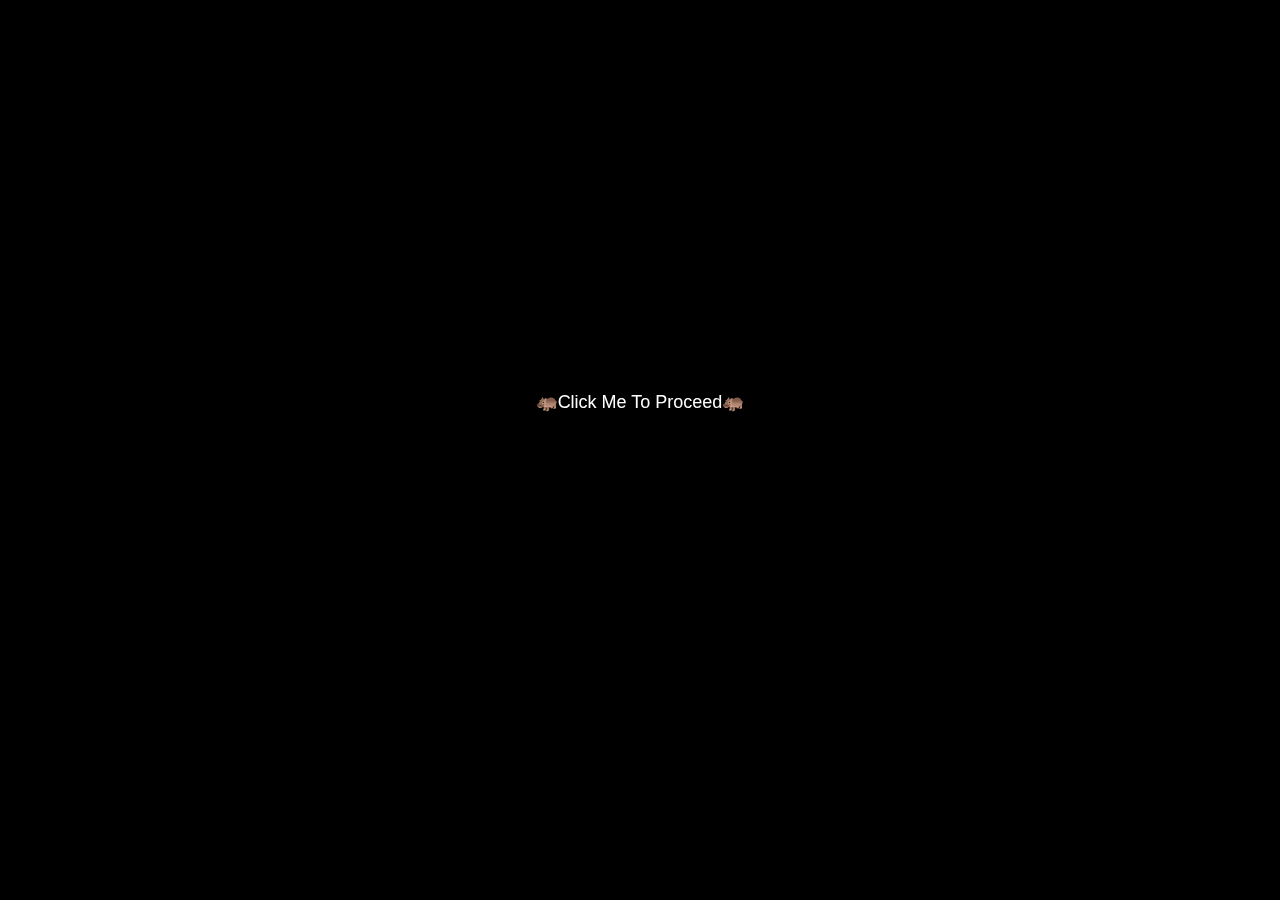
<file: index.html>
<!DOCTYPE html>
<html lang="en">
  <head>
    <meta charset="UTF-8" />
    <meta name="viewport" content="width=device-width, initial-scale=1.0" />
    <title>JULY-21-HIPPO</title>
    <style>
      body {
  margin: 0;
  width: 100%;
  height: 100vh;
  display: flex;
  flex-direction: column;
  justify-content: center;
  align-items: center;
  background: #000;
  font-family: "Monotype Corsiva", sans-serif;
  overflow: hidden;
}


      button {
        padding: 12px 24px;
        font-size: 18px;
        border: none;
        border-radius: 8px;
        background-color: black;
        color: white;
        cursor: pointer;
        box-shadow: 0 4px 6px rgba(0, 0, 0, 0.1);
        transition: background 0.3s ease;
        margin-bottom: 20px;
        z-index: 2;
      }

      button:hover {
        background-color: #6b8e23;
      }

      #slideshow {
        width: 90vw;
        max-width: 350px;
        height: 90vw;
        max-height: 350px;
        overflow: hidden;
        position: relative;
        border: 5px solid white;
        border-radius: 12px;
        box-shadow: 0 4px 8px rgba(0, 0, 0, 0.2);
        display: none;
        z-index: 2;
      }

      #slideshow img {
        width: 100%;
        height: 100%;
        position: absolute;
        opacity: 0;
        transition: opacity 1s ease;
        object-fit: cover;
      }

      #slideshow img.show {
        opacity: 1;
      }

      #heartCanvas {
        position: fixed;
        top: 0;
        left: 0;
        width: 100vw;
        height: 100vh;
        pointer-events: none;
        z-index: 1;
      }

      #cake {
        display: block;
        margin: 0 auto;
        max-width: 90%;
        height: auto;
      }

      .candle {
        background: #ffffff;
        border-radius: 10px;
        position: absolute;
        top: 369px;
        left: 50%;
        margin-left: -2.4px;
        margin-top: -8.33333333px;
        width: 5px;
        height: 35px;
        transform: translateY(-300px);
        -webkit-backface-visibility: hidden;
        backface-visibility: hidden;
        -webkit-animation: in 500ms 0.5s ease-out forwards;
        animation: in 500ms 0.5s ease-out forwards;
      }

      .candle:after,
      .candle:before {
        background: rgba(255, 0, 0, 0.4);
        content: "";
        position: absolute;
        width: 100%;
        height: 2.22222222px;
      }

      .candle:after {
        top: 25%;
        left: 0;
      }

      .candle:before {
        top: 45%;
        left: 0;
      }

      .fire {
        border-radius: 100%;
        position: absolute;
        top: -20px;
        left: 50%;
        margin-left: -2.6px;
        width: 6.66666667px;
        height: 18px;
      }

      .fire:nth-child(1) {
        animation: fire 2s infinite;
      }
      .fire:nth-child(2) {
        animation: fire 1.5s infinite;
      }
      .fire:nth-child(3) {
        animation: fire 1s infinite;
      }
      .fire:nth-child(4) {
        animation: fire 0.5s infinite;
      }
      .fire:nth-child(5) {
        animation: fire 0.2s infinite;
      }

      @keyframes fire {
        0%,
        100% {
          background: rgba(254, 248, 97, 0.5);
          box-shadow: 0 0 40px 10px rgba(248, 233, 209, 0.2);
          transform: translateY(0) scale(1);
        }
        50% {
          background: rgba(255, 50, 0, 0.1);
          box-shadow: 0 0 40px 20px rgba(248, 233, 209, 0.2);
          transform: translateY(-20px) scale(0);
        }
      }

      @keyframes in {
        to {
          transform: translateY(0);
        }
      }

      .text {
        color: #fff;
        font-family: "Lato", sans-serif;
        font-weight: 300;
        font-style: italic;
        text-align: center;
        margin-top: 20px;
      }

      .text h1 {
        font-size: 1.4em;
      }


      #happy_birthday_text {
        opacity: 0;
        transition: opacity 15s ease;
      }
      #happy_birthday_text.show {
        opacity: 1;
      }
    </style>
  </head>
  <body>
    <section class="fireworks" id="sec1"></section>

    <canvas id="heartCanvas"></canvas>

    <button onclick="playAudio()">🦛Click Me To Proceed🦛</button>

    <div id="slideshow"></div>
    <button id="replayBtn" style="display:none; margin-top:20px;" onclick="replay()">🔁 Replay</button>


    <div id="cakeContainer" style="display: none">
      <div class="candle">
        <div class="fire"></div>
        <div class="fire"></div>
        <div class="fire"></div>
        <div class="fire"></div>
        <div class="fire"></div>
      </div>
      <svg
        id="cake"
        version="1.1"
        x="0px"
        y="0px"
        width="200px"
        height="500px"
        viewBox="0 0 200 500"
        enable-background="new 0 0 200 500"
        xml:space="preserve"
      >
        <path
          fill="#a88679"
          d="M173.667-13.94c-49.298,0-102.782,0-147.334,0c-3.999,0-4-16.002,0-16.002
                c44.697,0,96.586,0,147.334,0C177.667-29.942,177.668-13.94,173.667-13.94z"
        >
          <animate
            id="bizcocho_3"
            attributeName="d"
            calcMode="spline"
            keySplines="0 0 1 1; 0 0 1 1"
            begin="relleno_2.end"
            dur="0.3s"
            fill="freeze"
            values="
                                M173.667-13.94c-49.298,0-102.782,0-147.334,0c-3.999,0-4-16.002,0-16.002
                c44.697,0,96.586,0,147.334,0C177.667-29.942,177.668-13.94,173.667-13.94z
                                ;
                                M173.667,411.567c-47.995,12.408-102.955,12.561-147.334,0
                c-3.848-1.089-0.189-16.089,3.661-15.002c44.836,12.66,90.519,12.753,139.427,0.07
                C173.293,395.631,177.541,410.566,173.667,411.567z
                                ;
                                M173.667,427.569c-49.795,0-101.101,0-147.334,0c-3.999,0-4-16.002,0-16.002
                c46.385,0,97.539,0,147.334,0C177.668,411.567,177.667,427.569,173.667,427.569z
                                "
          />
        </path>
        <path
          fill="#8b6a60"
          d="M100-178.521c1.858,0,3.364,1.506,3.364,3.363c0,0,0,33.17,0,44.227
                c0,19.144,0,57.431,0,76.574c0,10.152,0,40.607,0,40.607c0,1.858-1.506,3.364-3.364,3.364l0,0c-1.858,0-3.364-1.506-3.364-3.364c0,0,0-30.455,0-40.607c0-19.144,0-57.432,0-76.575c0-11.057,0-44.226,0-44.226C96.636-177.015,98.142-178.521,100-178.521
                L100-178.521z"
        >
          <animate
            id="relleno_2"
            attributeName="d"
            calcMode="spline"
            keySplines="0 0 1 1; 0 0 1 1; 0 0 0.58 1"
            begin="bizcocho_2.end"
            dur="0.5s"
            fill="freeze"
            values="
                                M100-178.521c1.858,0,3.364,1.506,3.364,3.363c0,0,0,33.17,0,44.227
                c0,19.144,0,57.431,0,76.574c0,10.152,0,40.607,0,40.607c0,1.858-1.506,3.364-3.364,3.364l0,0c-1.858,0-3.364-1.506-3.364-3.364c0,0,0-30.455,0-40.607c0-19.144,0-57.432,0-76.575c0-11.057,0-44.226,0-44.226C96.636-177.015,98.142-178.521,100-178.521
                L100-178.521z
                                ;
                                M100,267.257c1.858,0,3.364,1.506,3.364,3.363c0,0,0,33.17,0,44.227
                c0,19.143,0,57.43,0,76.574c0,10.151,0,40.606,0,40.606c0,1.858-1.506,3.364-3.364,3.364l0,0c-1.858,0-3.364-1.506-3.364-3.364
                c0,0,0-30.455,0-40.606c0-19.145,0-57.432,0-76.576c0-11.057,0-44.225,0-44.225C96.636,268.763,98.142,267.257,100,267.257
                L100,267.257z
                                ;
                                M93.928,405.433c-0.655,6.444-0.102,9.067,2.957,11.798c0,0,8.083,5.571,16.828,3.503
                c18.629-4.406,43.813,6.194,50.792,7.791c14.75,3.375,9.162,6.867,9.162,6.867c-2.412,2.258-58.328,0-73.667,0l0,0
                c-1.858,0-69.995,2.133-73.667,0c0,0-3.337-2.439,6.172-5.992c11.375-4.25,52.875,8.822,47.139-9.442
                c-6.333-20.167,5.226-21.514,5.226-21.514c3.435-0.915,12.78-6.663,10.923-0.546L93.928,405.433z
                                ;
                                M102.242,427.569c5.348,0,14.079,0,17.462,0c0,0,17.026,0,27.504,0
                c19.143,0,20.39-3.797,26.459,0c3,1.877,0,7.823,0,7.823c-2.412,2.258-58.328,0-73.667,0l0,0c-1.858,0-67.187,0-73.667,0
                c0,0-4.125-4.983,0-7.823c5.201-3.58,16.085,0,23.725,0c8.841,0,20.762,0,20.762,0c3.686,0,8.597,0,19.511,0H102.242z
                                "
          />
        </path>
        <path
          fill="#a88679"
          d="M173.667-15.929c-46.512,0-105.486,0-147.334,0c-3.999,0-4-16.002,0-16.002
                c43.566,0,97.96,0,147.334,0C177.667-31.931,177.666-15.929,173.667-15.929z"
        >
          <animate
            id="bizcocho_2"
            attributeName="d"
            calcMode="spline"
            keySplines="0 0 1 1; 0 0 1 1; 0.25 0 0.58 1"
            begin="relleno_1.end"
            dur="0.5s"
            fill="freeze"
            values="
                                M173.667-15.929c-46.512,0-105.486,0-147.334,0c-3.999,0-4-16.002,0-16.002
                c43.566,0,97.96,0,147.334,0C177.667-31.931,177.666-15.929,173.667-15.929z
                                ;
                                M173.434,445.393c-47.269,8.001-105.245,8.001-147.334,0c-3.929-0.747-0.692-16.543,3.243-15.824
                c43.828,8.001,92.165,8.001,140.739,0C174.029,428.918,177.377,444.726,173.434,445.393z
                                ;
                                M173.667,449.514c-47.576-5.454-102.799-5.744-147.333,0c-3.966,0.512-3.938-15.297,0-16.002
                c43.683-7.823,97.646-8.026,147.333,0C177.616,434.15,177.642,449.969,173.667,449.514z
                                ;
                                M173.667,451.394c-49.298,0-102.782,0-147.334,0c-3.999,0-4-16.002,0-16.002
                c44.697,0,96.586,0,147.334,0C177.667,435.392,177.668,451.394,173.667,451.394z
                                "
          />
        </path>
        <path
          fill="#8b6a60"
          d="M101.368-73.685c0,12.164,0,15.18,0,28.519c0,22.702,0-13.661,0,8.304c0,14.48,0,18.233,0,30.512
                c0,1.753-2.958,1.847-2.958,0c0-12.68,0-16.277,0-30.401c0-21.983,0,11.66,0-8.305c0-13.027,0-15.992,0-28.628
                C98.411-75.883,101.368-75.592,101.368-73.685z"
        >
          <animate
            id="relleno_1"
            attributeName="d"
            calcMode="spline"
            keySplines="0 0 1 1; 0 0 1 1; 0 0 0.6 1"
            begin="bizcocho_1.end"
            dur="0.5s"
            fill="freeze"
            values="
                                M101.368-73.685c0,12.164,0,15.18,0,28.519c0,22.702,0-13.661,0,8.304c0,14.48,0,18.233,0,30.512
                c0,1.753-2.958,1.847-2.958,0c0-12.68,0-16.277,0-30.401c0-21.983,0,11.66,0-8.305c0-13.027,0-15.992,0-28.628
                C98.411-75.883,101.368-75.592,101.368-73.685z
                                ;
                                M101.368,350.885c0,12.164,0,65.18,0,78.518c0,22.703,0-33.66,0-11.695c0,14.48,0,28.232,0,40.512
                c0,1.753-2.958,1.847-2.958,0c0-12.68,0-26.277,0-40.402c0-21.982,0,31.66,0,11.695c0-13.027,0-65.992,0-78.627
                C98.411,348.686,101.368,348.977,101.368,350.885z
                                ;
                                M128.38,447.567c37.626,6.312,39.303,13.658,26.833,12.833c-22.653-1.499-13.636-0.831-23.302-0.831
                c-14.48,0-17.884,0-30.163,0c-2.087,0-2.068,0-3.915,0c-13.333,0-8.963,0-23.088,0c-11.668,0-14.062,5.995-27.532,1.164
                c-12.629-4.529,38.667-3.167,46.833-17.333C100.077,432.94,105.546,443.736,128.38,447.567z
                                ;
                                M173.667,451.394c2.875,0,2.997,9.257,0,9.131c-22.662-0.956-32.09-0.956-41.756-0.956
                c-14.48,0-17.884,0-30.163,0c-2.087,0-2.068,0-3.915,0c-13.333,0-8.963,0-23.088,0c-11.668,0-34.99-0.294-48.412,1.831
                c-4.109,0.65-3.01-10.006,0-10.006C37.129,451.394,149.379,451.394,173.667,451.394z
                                "
          />
        </path>
        <path
          fill="#a88679"
          d="M173.667,21.571c-33.174,0-111.467,0-147.334,0c-4,0-4-16.002,0-16.002c39.836,0,105.982,0,147.334,0
                C177.668,5.569,177.667,21.571,173.667,21.571z"
        >
          <animate
            id="bizcocho_1"
            attributeName="d"
            calcMode="spline"
            keySplines="0 0 1 1; 0 0 1 1; 0 0 1 1; 0.25 0 1 1; 0 0 1 1; 0.25 0 0.6 1"
            begin="2s"
            dur="0.8s"
            fill="freeze"
            values="
                                M173.667,21.571c-33.174,0-111.467,0-147.334,0c-4,0-4-16.002,0-16.002c39.836,0,105.982,0,147.334,0
                C177.668,5.569,177.667,21.571,173.667,21.571z
                                ;
                                M173.667,459.569c-33.197,16.002-110.782,16.002-147.334,0c-3.664-1.604,1.614-15.617,5.337-14.153
                c40.702,16.002,94.289,16.104,136.505,0.103C171.917,444.1,177.271,457.832,173.667,459.569z
                                ;
                                M171.817,475.571c-39.361-3.001-105.438-2.571-143.556,0c-3.991,0.27-7.377-14.736-3.387-15.014
                c41.553-2.888,104.421-3.121,150.51-0.233C179.378,460.574,175.806,475.875,171.817,475.571z
                                ;
                                M171.817,459.564c-38.8-12.188-104.504-13.762-143.556,0c-3.772,1.329-7.961-12.604-4.178-13.905
                c40.864-14.064,105.114-15.52,151.918-0.973C179.822,445.874,175.634,460.762,171.817,459.564z
                                ;
                                M173.667,475.571c-46.376-5.005-105.924-4.003-147.334,0c-3.981,0.385-3.479-15.421,0.479-16.002
                c43.087-6.327,97.705-7.083,146.855,0.438C177.621,460.613,177.644,476,173.667,475.571z
                                ;
                                M173.667,474.117c-46.376,1.866-105.638,2.01-147.334,0c-3.995-0.192-3.52-16.144,0.479-16.002
                c43.794,1.55,96.341,1.541,145.723,0C176.532,457.99,177.663,473.956,173.667,474.117z
                                ;
                                M173.667,475.571c-46.512,0-105.486,0-147.334,0c-3.999,0-4-16.002,0-16.002c43.566,0,97.96,0,147.334,0
                C177.667,459.569,177.666,475.571,173.667,475.571z
                                "
          />
        </path>
        <path
          fill="#fefae9"
          d="M104.812,113.216c0,3.119-2.164,5.67-4.812,5.67c-2.646,0-4.812-2.551-4.812-5.67c0-5.594,0-16.782,0-22.375
            c0-5.143,0-15.427,0-20.568c0-7.333,0-21.998,0-29.33c0-5.523,0-16.569,0-22.092c0-3.295,0-9.885,0-13.181
            C95.188,2.551,97.353,0,100,0c2.648,0,4.812,2.551,4.812,5.669c0,3.248,0,9.743,0,12.991c0,5.428,0,16.284,0,21.711
            c0,7.618,0,22.854,0,30.472c0,4.952,0,14.854,0,19.807C104.812,96.292,104.812,107.576,104.812,113.216z"
        >
          <animate
            id="crema"
            attributeName="d"
            calcMode="spline"
            keySplines="0 0 1 1; 0 0 1 1; 0 0 1 1; 0.25 0 1 1; 0 0 1 1; 0 0 0.58 1"
            begin="bizcocho_3.end"
            dur="2s"
            fill="freeze"
            values="
                                M104.812,113.216c0,3.119-2.164,5.67-4.812,5.67c-2.646,0-4.812-2.551-4.812-5.67c0-5.594,0-16.782,0-22.375
            c0-5.143,0-15.427,0-20.568c0-7.333,0-21.998,0-29.33c0-5.523,0-16.569,0-22.092c0-3.295,0-9.885,0-13.181
            C95.188,2.551,97.353,0,100,0c2.648,0,4.812,2.551,4.812,5.669c0,3.248,0,9.743,0,12.991c0,5.428,0,16.284,0,21.711
            c0,7.618,0,22.854,0,30.472c0,4.952,0,14.854,0,19.807C104.812,96.292,104.812,107.576,104.812,113.216z
                                ;
                                M104.812,405.897c0,3.119-2.164,5.67-4.812,5.67c-2.646,0-4.812-2.551-4.812-5.67c0-5.594,0-16.782,0-22.376
            c0-5.143,0-15.426,0-20.568c0-7.332,0-21.997,0-29.33c0-5.522,0-16.568,0-22.092c0-3.295,0-9.885,0-13.181
            c0-3.118,2.165-5.669,4.812-5.669c2.648,0,4.812,2.551,4.812,5.669c0,3.247,0,9.743,0,12.991c0,5.428,0,16.283,0,21.711
            c0,7.618,0,22.854,0,30.473c0,4.951,0,14.854,0,19.807C104.812,388.972,104.812,400.256,104.812,405.897z
                                ;
                                M111.873,411.567c-3.119,0-9.226,0-11.874,0c-2.646,0-7.748,0-10.867,0c-7.086,0-12.698,0-18.292,0
            c-6.592,0-12.871,7.371-19.166,3.008c-10.043-6.961-7.776-10.169,2.991-17.745c12.61-8.873,27.713,1.994,25.919-7.531
            c-2.589-13.742,11.008-14.513,11.365-17.789c0.441-4.051,4.235-11.107,8.051-8.175c3.113,2.393,1.007,8.008,0,13.159
            c-1.871,9.569,8.058,2.113,9.494,14.155c2.592,21.732,21.184-0.675,29.309,7.976c5.216,5.553,18.413,5.552,15.426,12.942
            c-3.131,7.745-15.825-4.369-23.8,2.903C126.261,418.271,118.301,411.567,111.873,411.567z
                                ;
                                M111.873,411.567c-3.119,0-9.226,0-11.874,0c-2.646,0-9.734,4.069-12.853,4.069
            c-7.086,0-10.712-4.069-16.306-4.069c-6.592,0-12.12,6.013-19.166,3.008c-7.053-3.008-7.458,2.026-18.659,1.165
            c-6.832-0.525-7.522-3.034-7.533-6.265c-0.037-10.336,22.073-2.452,36.613-2.628c10.234-0.124,19.856-1.439,37.905-2.102
            c16.642-0.61,32.699,1.552,46.009,1.927c12.438,0.351,29.663-8.99,31.532,3.315c0.773,5.093-5.605,3.342-11.211,9.579
            c-5.093,5.667-7.59-4.605-12.965-3.832c-8.269,1.189-14.962-8.537-22.937-1.265C126.261,418.271,118.301,411.567,111.873,411.567z
                                ;
                                M110.946,413.652c-2.904-1.137-8.405-2.748-12.446-0.97c-6.099,2.685-7.273,10.358-13.253,8.242
            c-7.843-2.775-8.953-5.008-14.546-5.01c-24.653-0.011-4.849,26.507-18.264,26.507c-12.377,0,5.791-33.537-19.422-26.682
            c-7.703,2.095-9.806-0.942-9.817-4.173c-0.037-10.336,24.357-4.544,38.897-4.72c10.234-0.124,19.856-1.439,37.905-2.102
            c16.642-0.61,32.699,1.552,46.009,1.927c12.438,0.351,28.973-8.865,31.532,3.315c1.449,6.896,0.318,15.624-3.874,15.624
            c-7.619,0-1.788-15.192-19.243-7.111c-7.581,3.51-15.963-9.738-26.669,1.066C120.644,426.744,118.381,416.561,110.946,413.652z
                                ;
                                M111.547,413.9c-2.969-0.956-8.775-0.949-13.167-0.5c-14.667,1.5-8.325,16.508-14.667,16.666
            c-6.667,0.166-0.167-13.5-13.013-14.151c-30.471-1.545-5.572,46.651-18.987,46.651c-12.377,0,10.333-50.166-18.667-44.5
            c-7.835,1.531-9.537-1.417-9.548-4.647c-0.037-10.336,23.675-5.177,38.215-5.353c10.234-0.124,20.618-1.671,38.667-2.333
            c16.642-0.61,32.023,1.458,45.333,1.833c12.438,0.351,33.819-8.431,33.199,4.001c-0.532,10.666,0.414,26.166-5.245,25.833
            c-7.606-0.447-2.954-31.5-19.243-18.899c-7.985,6.177-17.658-5.969-27.377,5.732C118.88,434.066,121.38,417.067,111.547,413.9z
                                ;
                                M111.547,415.233c-6.667-0.834-9.667,4.667-13.833,3.333c-19.649-6.291-8.158,22.176-14.5,22.334
            c-6.667,0.166,2.833-18-13.333-22.167c-29.544-7.615-9.667,43.833-20.167,43.833c-10.333,0,8.004-55.006-16.833-39
            c-7.5,4.833-9.508-3.78-9.299-7.004c0.799-12.329,23.592-7.153,38.132-7.329c10.234-0.124,20.238-1.505,38.287-2.167
            c16.642-0.61,32.903,1.125,46.213,1.5c12.438,0.351,35.058-5.579,31.863,6.451c-5.532,20.833,1.25,28.216-4.409,27.883
            c-7.606-0.447-6.058-37.895-20.62-23.333c-10.167,10.166-15.972-0.747-25,12C119.547,443.568,121.798,416.515,111.547,415.233z
                                "
          />
        </path>
        <rect x="10" y="475.571" fill="#fefae9" width="180" height="4" />
      </svg>
    </div>

    <div class="text" id="happy_birthday_text">
      <h1>🎂 Happy Birthday 🎂</h1>
    </div>

    <audio id="background-sound" loop>
      <source src="c.mp3" type="audio/mpeg" />
    </audio>

    <script src="https://code.jquery.com/jquery-3.3.1.js"></script>
    <script type="text/javascript" src="jquery.fireworks.js"></script>

    <script>
      const audio = document.getElementById("background-sound");
      const slideshow = document.getElementById("slideshow");
      const happy_birthday_text = document.getElementById(
        "happy_birthday_text"
      );
      const cakeContainer = document.getElementById("cakeContainer");
      const imageCount = 11;
      let currentIndex = 0;
      let images = [];
      let intervalId = null;

      for (let i = 1; i <= imageCount; i++) {
        const img = document.createElement("img");
        img.src = `./images/p${i}.jpg`;
        slideshow.appendChild(img);
        img.alt = `Slideshow image${i}`;
        images.push(img);
      }

      function playAudio() {
  clearInterval(intervalId);

  audio.pause();
  audio.currentTime = 0;
  audio.play();

  document.querySelectorAll("button").forEach(btn => btn.style.display = "none");
  happy_birthday_text.classList.remove("show");
  slideshow.style.display = "block";

  showImage(0);
  intervalId = setInterval(nextImage, 3000);
}


      function nextImage() {
        currentIndex++;
        if (currentIndex < 10) {
          showImage(currentIndex);
        } else if (currentIndex == 10) {
          clearInterval(intervalId);
          showBreak();
        }
      }

      function showImage(index) {
        cakeContainer.style.display = "none";
        slideshow.style.display = "block";
        images.forEach((img) => img.classList.remove("show"));
        images[index].classList.add("show");
        spawnHeartParticles();
      }

      function showBreak() {
        slideshow.style.display = "none";
        cakeContainer.style.display = "block";
        happy_birthday_text.classList.add("show");

        setTimeout(() => {
          cakeContainer.style.display = "none";
          happy_birthday_text.classList.remove("show");

          showFinalImageAndText(); 
        }, 5000);
      }

      function showFinalImageAndText() {
        $('.fireworks').fireworks({
          sound: true,
          opacity: 0.9,
          width: "100%",
          height: "100%",
        });

        slideshow.style.display = "block";
        images.forEach((img) => img.classList.remove("show"));
        images[10].classList.add("show");

        images[10].style.transition = "transform 5s ease, filter 5s ease";
        images[10].style.transform = "scale(0.8)";
        images[10].style.filter = "blur(5px)";

        
        setTimeout(() => {
          images[10].style.filter = "blur(0px)";
        }, 50);

        
        happy_birthday_text.classList.add("show");

        document.getElementById("replayBtn").style.display = "inline-block";
      }

function replay() {
  clearInterval(intervalId);
  currentIndex = 0;

  
  audio.pause();
  audio.currentTime = 0;

  
  images.forEach((img) => {
    img.classList.remove('show');
    img.style.transition = '';
    img.style.transform = '';
    img.style.filter = '';
  });

  
  slideshow.style.display = "none";
  cakeContainer.style.display = "none";
  happy_birthday_text.classList.remove("show");

  
  document.getElementById('replayBtn').style.display = 'none';

  
  $('.fireworks').fireworks('destroy');

  document.querySelectorAll("button")[0].style.display = "inline-block";
}


      const canvas = document.getElementById("heartCanvas");
      const ctx = canvas.getContext("2d");
      let particles = [];

      function resizeCanvas() {
        canvas.width = window.innerWidth;
        canvas.height = window.innerHeight;
      }
      resizeCanvas();
      window.addEventListener("resize", resizeCanvas);

      class Particle {
        constructor(x, y, size, speedX, speedY) {
          this.x = x;
          this.y = y;
          this.size = size;
          this.speedX = speedX;
          this.speedY = speedY;
          this.alpha = 1;
        }

        update() {
          this.x += this.speedX;
          this.y += this.speedY;
          this.alpha -= 0.005;
        }

        draw() {
          ctx.beginPath();
          ctx.globalAlpha = this.alpha;
          ctx.arc(this.x, this.y, this.size, 0, Math.PI * 2);
          ctx.fillStyle = "#ff66cc";
          ctx.shadowColor = "#7a0052";
          ctx.shadowBlur = 70;
          ctx.fill();
        }
      }

      function heartFunction(t) {
        const x = 16 * Math.pow(Math.sin(t), 3);
        const y = -(
          13 * Math.cos(t) -
          5 * Math.cos(2 * t) -
          2 * Math.cos(3 * t) -
          Math.cos(4 * t)
        );
        return [x, y];
      }

      function spawnHeartParticles() {
        for (let i = 0; i < 120; i++) {
          const t = Math.random() * Math.PI * 2;
          const [hx, hy] = heartFunction(t);
          const x = window.innerWidth / 2 + hx * 10;
          const y = window.innerHeight / 2 + hy * 10;
          const size = Math.random() * 5 + 3;
          const speedX = (Math.random() - 0.5) * 1;
          const speedY = (Math.random() - 0.5) * 1;
          particles.push(new Particle(x, y, size, speedX, speedY));
        }
      }


      function animateParticles() {
        ctx.clearRect(0, 0, canvas.width, canvas.height);
        for (let i = 0; i < particles.length; i++) {
          particles[i].update();
          particles[i].draw();
          if (particles[i].alpha <= 0) {
            particles.splice(i, 1);
            i--;
          }
        }
        requestAnimationFrame(animateParticles);
      }

      animateParticles();
    </script>
  </body>
</html>
</file>
